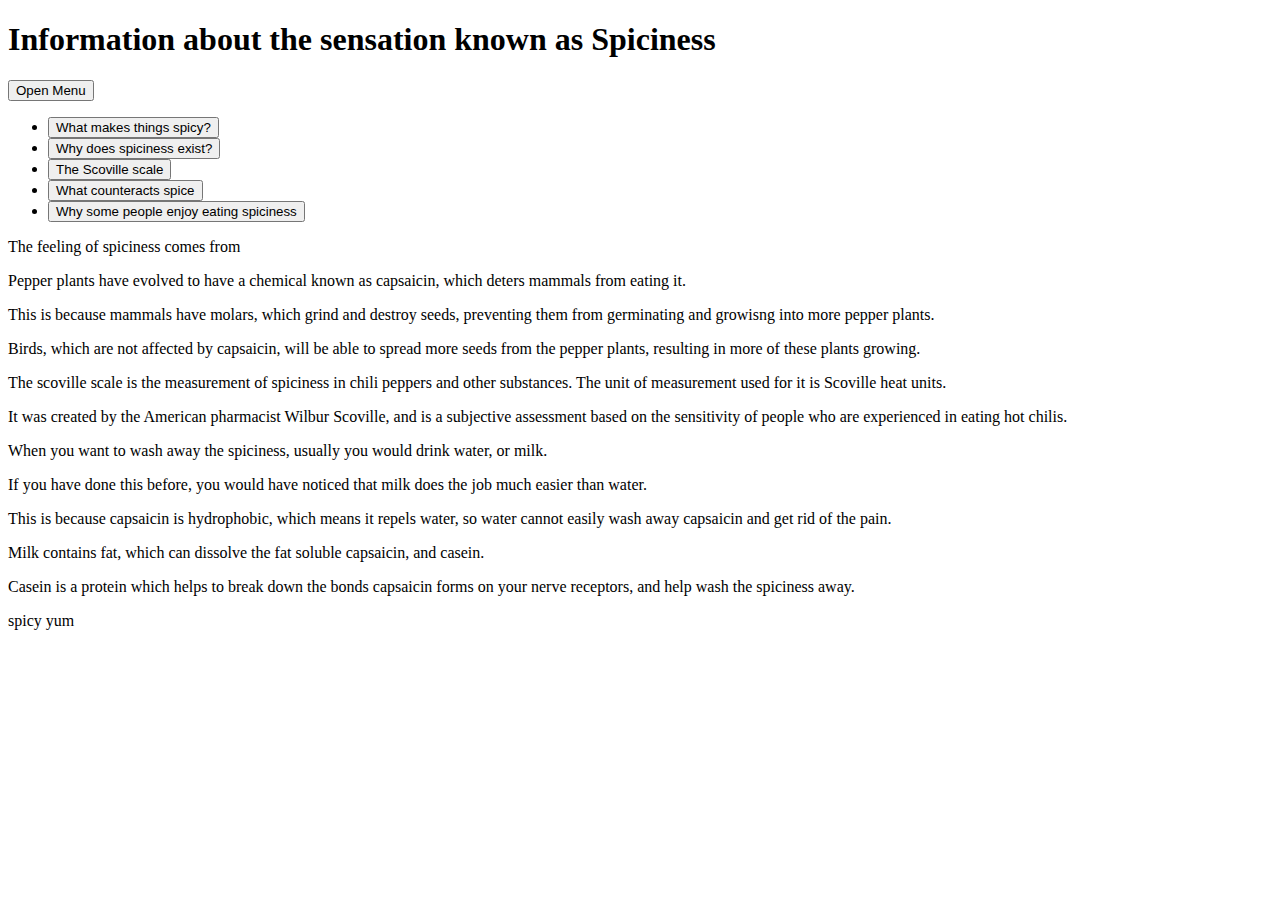
<file: Index.html>
<!DOCTYPE html>
<html lang="en">

<head>
    <meta charset="UTF-8">
    <meta name="viewport" contents="width=device-width,initial-scale=1.0">
    <script src="prac11demo.js" defer></script>
    <link rel="stylesheet" href="style.css">
</head>

<body>
    <header>
        <h1>Information about the sensation known as Spiciness</h1>
    </header>
    <nav> <!--menu system-->
        <button id="hamIcon">Open Menu</button>
        <ul>
            <li><button id="page1btn">What makes things spicy?</button></li>
            <li><button id="page2btn">Why does spiciness exist?</button></li>
            <li><button id="page3btn">The Scoville scale</button></li>
            <li><button id="page4btn">What counteracts spice</button></li>
            <li><button id="page5btn">Why some people enjoy eating spiciness</button></li>
        </ul>
    </nav>
    <main id="pagecontainer">
        <section class="page" id="page1">
            The feeling of spiciness comes from 
        </section>
        <section class="page" id="page2">
            <p>Pepper plants have evolved to have a chemical known as capsaicin, which deters mammals from eating it.</p>
            <p>This is because mammals have molars, which grind and destroy seeds, preventing them from germinating and growisng into more pepper plants.</p>
            <p>Birds, which are not affected by capsaicin, will be able to spread more seeds from the pepper plants, resulting in more of these plants growing.</p>
        </section>
        <section class="page" id="page3">
            <p>The scoville scale is the measurement of spiciness in chili peppers and other substances. The unit of measurement used for it is Scoville heat units.</p>
            <p>It was created by the American pharmacist Wilbur Scoville, and is a subjective assessment based on the sensitivity of people who are experienced in eating hot chilis.</p>

        </section>
        <section class="page" id="page4">
            <p>When you want to wash away the spiciness, usually you would drink water, or milk.</p>
            <p>If you have done this before, you would have noticed that milk does the job much easier than water.</p>
            <p>This is because capsaicin is hydrophobic, which means it repels water, so water cannot easily wash away capsaicin and get rid of the pain.</p>
            <p>Milk contains fat, which can dissolve the fat soluble capsaicin, and casein.</p>
            <p>Casein is a protein which helps to break down the bonds capsaicin forms on your nerve receptors, and help wash the spiciness away.</p>
        </section>
        <section class="page" id="page5">
            spicy yum
        </section>
    </main>
</body>

</html>
</file>
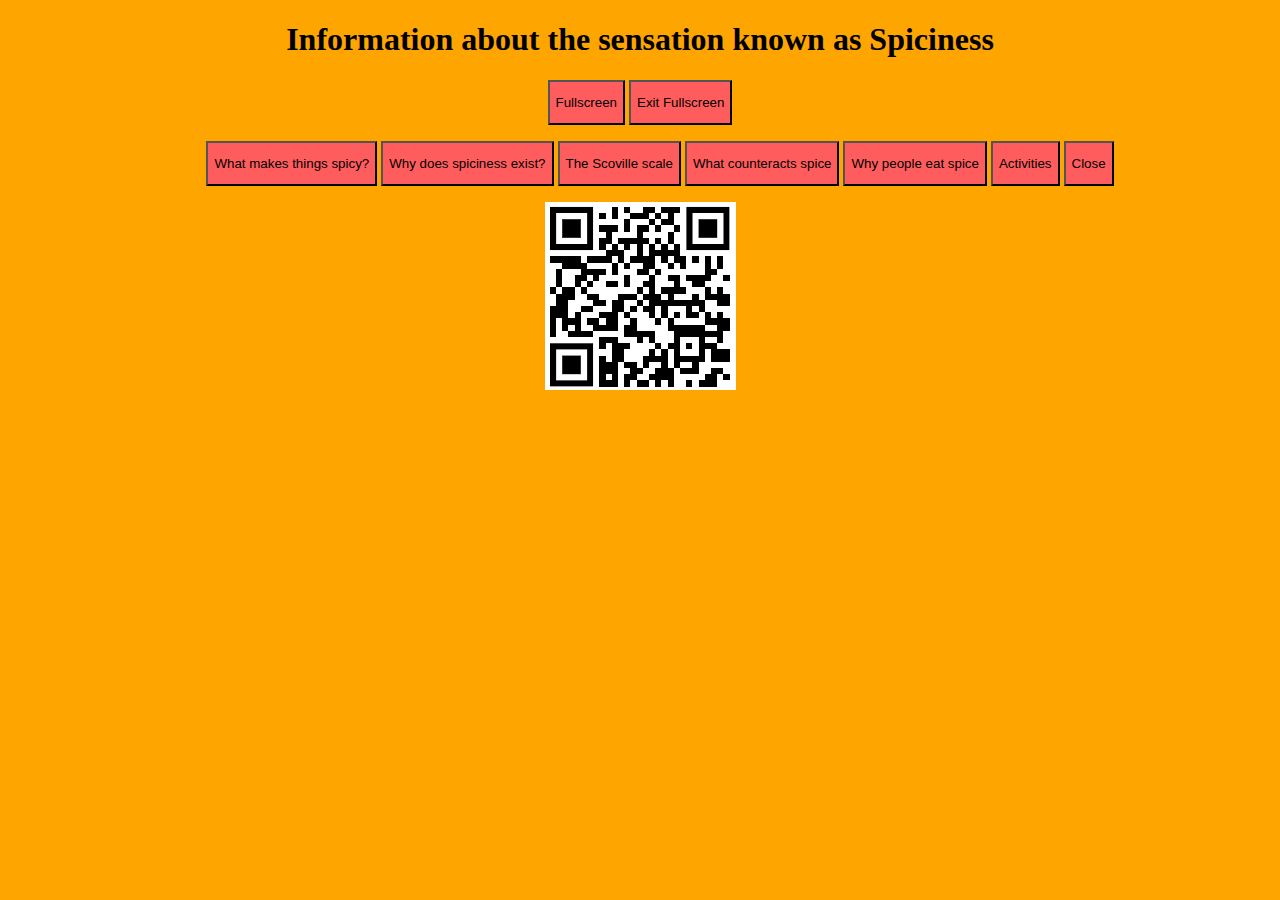
<file: webdevA2/index.html>
<!DOCTYPE html>
<html lang="en">

<head>
    <meta charset="UTF-8">
    <meta name="viewport" content="width=device-width,initial-scale=1.0,maximum-scale=1,user-scalable=no">
    <script src="main.js" defer></script>
    <title>Spiciness</title>
    <link rel="stylesheet" href="style.css">
    <link rel="icon" href="images/chilli.png">
</head>

<body>
    <header>
        <h1>Information about the sensation known as Spiciness</h1>
        <button id="btnFS">Fullscreen</button>
        <button id="btnWS">Exit Fullscreen</button>
    </header>
    <nav> <!--menu system-->
        <button id="hamIcon">Open Menu</button>
        <ul>
            <li><button id="page1btn">What makes things spicy?</button></li>
            <li><button id="page2btn">Why does spiciness exist?</button></li>
            <li><button id="page3btn">The Scoville scale</button></li>
            <li><button id="page4btn">What counteracts spice</button></li>
            <li><button id="page5btn">Why people eat spice</button></li>
            <li><button id="page6btn">Activities</button></li>
            <li><button id="closebtn">Close</button></li>
        </ul>
    </nav>
    <main id="pagecontainer">
        <div class="page" id="page1">
            <p>The feeling of spiciness comes from a chemical called capsaicin, which releases as a fine spray when you
                bite into food that contains it. It latches onto and triggers your heat receptors,
                making your nervous system think that you are overheating. That, is the spiciness we feel. </p>
            <p class="image"><img src="images/burningskeleton.png" height="200" alt="fire"></p>

        </div>
        <div class="page" id="page2">
            <p>Pepper plants have evolved to have capsaicin, in order to deter mammals from eating it.
                This is because mammals have molars, which grind and destroy seeds, preventing them from germinating and
                growing into more pepper plants.
                Birds, which will not destroy seeds, are not affected by capsaicin, ensuring that the plant will be able
                to survive.</p>
            <p class="image"><img src="images/bird.png" height="200" alt="bird"></p>
        </div>
        <div class="page" id="page3">
            <p>The scoville scale is the measurement of spiciness in chili peppers and other substances. The unit of
                measurement used for it is Scoville heat units.
                It was created by the American pharmacist Wilbur Scoville, and is a subjective assessment based on the
                sensitivity of people who are experienced in eating hot chilis.</p>
            <p>An example is shown below.</p>
            <p class="image"><img src="images/scoville.jpg" height="380" alt="scale"></p>
        </div>
        <div class="page" id="page4">
            <p>When you want to wash away the spiciness, usually you would drink water, or milk.
                If you have done this before, you would have noticed that milk does the job much easier than water.
                <br>
                <br>
                This is because capsaicin is hydrophobic, which means it repels water, so water cannot easily wash
                away
                capsaicin and get rid of the pain.
                Milk contains fat, which can dissolve the fat soluble capsaicin, and casein.
                Casein is a protein which helps to break down the bonds capsaicin forms on your nerve receptors, and
                help
                wash the spiciness away.
            </p>
            <p class="image"><img src="images/milk.png" height="200" alt="milk or water"></p>

        </div>
        <div class="page" id="page5">
            <p>So capsaicin makes people feel pain. Why do they still like consuming it?
                That is because the body releases endorphins to numb the pain that is experienced. The pleasure from the
                endorphins makes people enjoy eating spicy food. </p>
            <p class="image"><img src="images/sospicy.jpg" height="200" alt="chili man"></p>
        </div>
        <div class="page" id="page6">
            <h2>Quiz time!</h2>
            <fieldset>
                <legend>1. What makes chilis spicy?</legend>
                <label><input type="radio" name="q1" value="a1"> Capsaicin</label>
                <label><input type="radio" name="q1" value="a2"> Capsizing</label>
                <label><input type="radio" name="q1" value="a3"> Capsicum</label>
                <label><input type="radio" name="q1" value="a4"> Seeds</label>
            </fieldset>
            <fieldset>
                <legend>2. What makes people like spicy?</legend>
                <label><input type="radio" name="q2" value="a1"> They like Pain</label>
                <label><input type="radio" name="q2" value="a2"> Dolphins</label>
                <label><input type="radio" name="q2" value="a3"> Endorphins</label>
                <label><input type="radio" name="q2" value="a4"> Mouth hot</label>
            </fieldset>
            <p><button id="submitbtn"> Submit </button></p>
            <!-- noshow class to hide before submit is pressed -->
            <p id="score" class="noshow">Correct Answers: 0</p>
            <h2>Whack-a-chili!</h2>
            <div id="game">
                <p><img id="chili" src="images/jalapen.jpg" alt="chili"></p>
            </div>
            <div id="gamescore">Score: 0</div>
            <p><button id="startbtn">Start</button> <button id="stopbtn">Stop</button></p>
            <button id="speedupbtn">Game too easy</button>
        </div>
    </main>
    <footer>
        <img id="qrcode" src="images/qr.png" alt="qr code">
    </footer>
</body>

</html>
</file>
<file: style.css>

</file>
<file: webdevA2/style.css>
*{text-align: center; background-color: orange;}
@keyframes open {
    from {height:0px}
    to {height: 500px}
}
@keyframes opene {
    from {height:0px}
    to {height: 800px}
}
@keyframes openmore {
    from {height:0px}
    to {height: 950px}
}
@keyframes fadein {
    from {opacity: 0%;}
    to {opacity: 100%}
}
.page{width:90%;height:500px;border:5px solid red; border-radius: 10px; animation-name: open; animation-duration: 0.5s; margin: 70px; margin-top: 0;}
#page3{animation-name: opene; height: 800px}
#page6{animation-name: openmore; height: 950px; }
p{animation-name: fadein; animation-duration: 2s; font-size: 20px;}
nav ul li{display:inline-block;}
button{background-color: rgb(255, 93, 93); height: 45px; }
#hamicon{align-content:center}
nav button{transition: 0.4s}
nav button:hover{background-color: greenyellow}
#hamIcon{display:none;}

/*to unhide menu items*/
.menuShow{display:block;}
fieldset{height:70px; border-radius: 10000px; background-color:rgb(255, 212, 71)}
label{background-color:rgb(255, 212, 71)}
input{margin-left:10px}

#submitbtn{border-radius: 70px; height: 40px; background-color:rgb(23, 216, 132); display: inline-block}
.noshow{display:none}

#game{border: 5px solid yellow; border-radius: 20px; height:300px; width: 300px; display: inline-block; background-color: white;} 


#chili{height:70px; position:relative; top:100px}
div p{background: transparent;}

#gamescore{opacity: 0}

p {display: inline-block; width: 50%; vertical-align: top; margin-top: 100px;}

.image {width: 30%; margin-top: 50px}
#page3 p{width: 60%; margin-top: 10px}
#page4 p{margin-top: 50px}
#page6 p {width: 100%; margin-top: 10px}


@media (max-width:800px){

/*make a menu items vertical*/
nav ul li{display:block;}
/* unhide menu icon */
#hamIcon{display:block;}
/*hide the menu item list*/
nav ul{display:none;}
nav{display:inline-block}
button{width: 150px}

.page{margin: 0; width:100%}

#qrcode{display: none}

p{font-size: 16px; width: 90%; margin-top: 10px}
/* .image{left: 0} */

.image{margin-right: 130px; margin-top: 10px;}

#page2 .image{margin-right: 50px; margin-top: 10px}

#page3 .image {margin-right: 0}
/* shift the box the image is in to the right, then decrease the height of the actual image */
#page3 img{height: 300px; }

#page4 p {margin-top: 10px; margin-bottom: 0}
#page4 .image {margin-right: 80px}
#page4 img {height: 130px}

#page5 .image {margin-right: 190px; margin-top: 10px}

}
</file>
